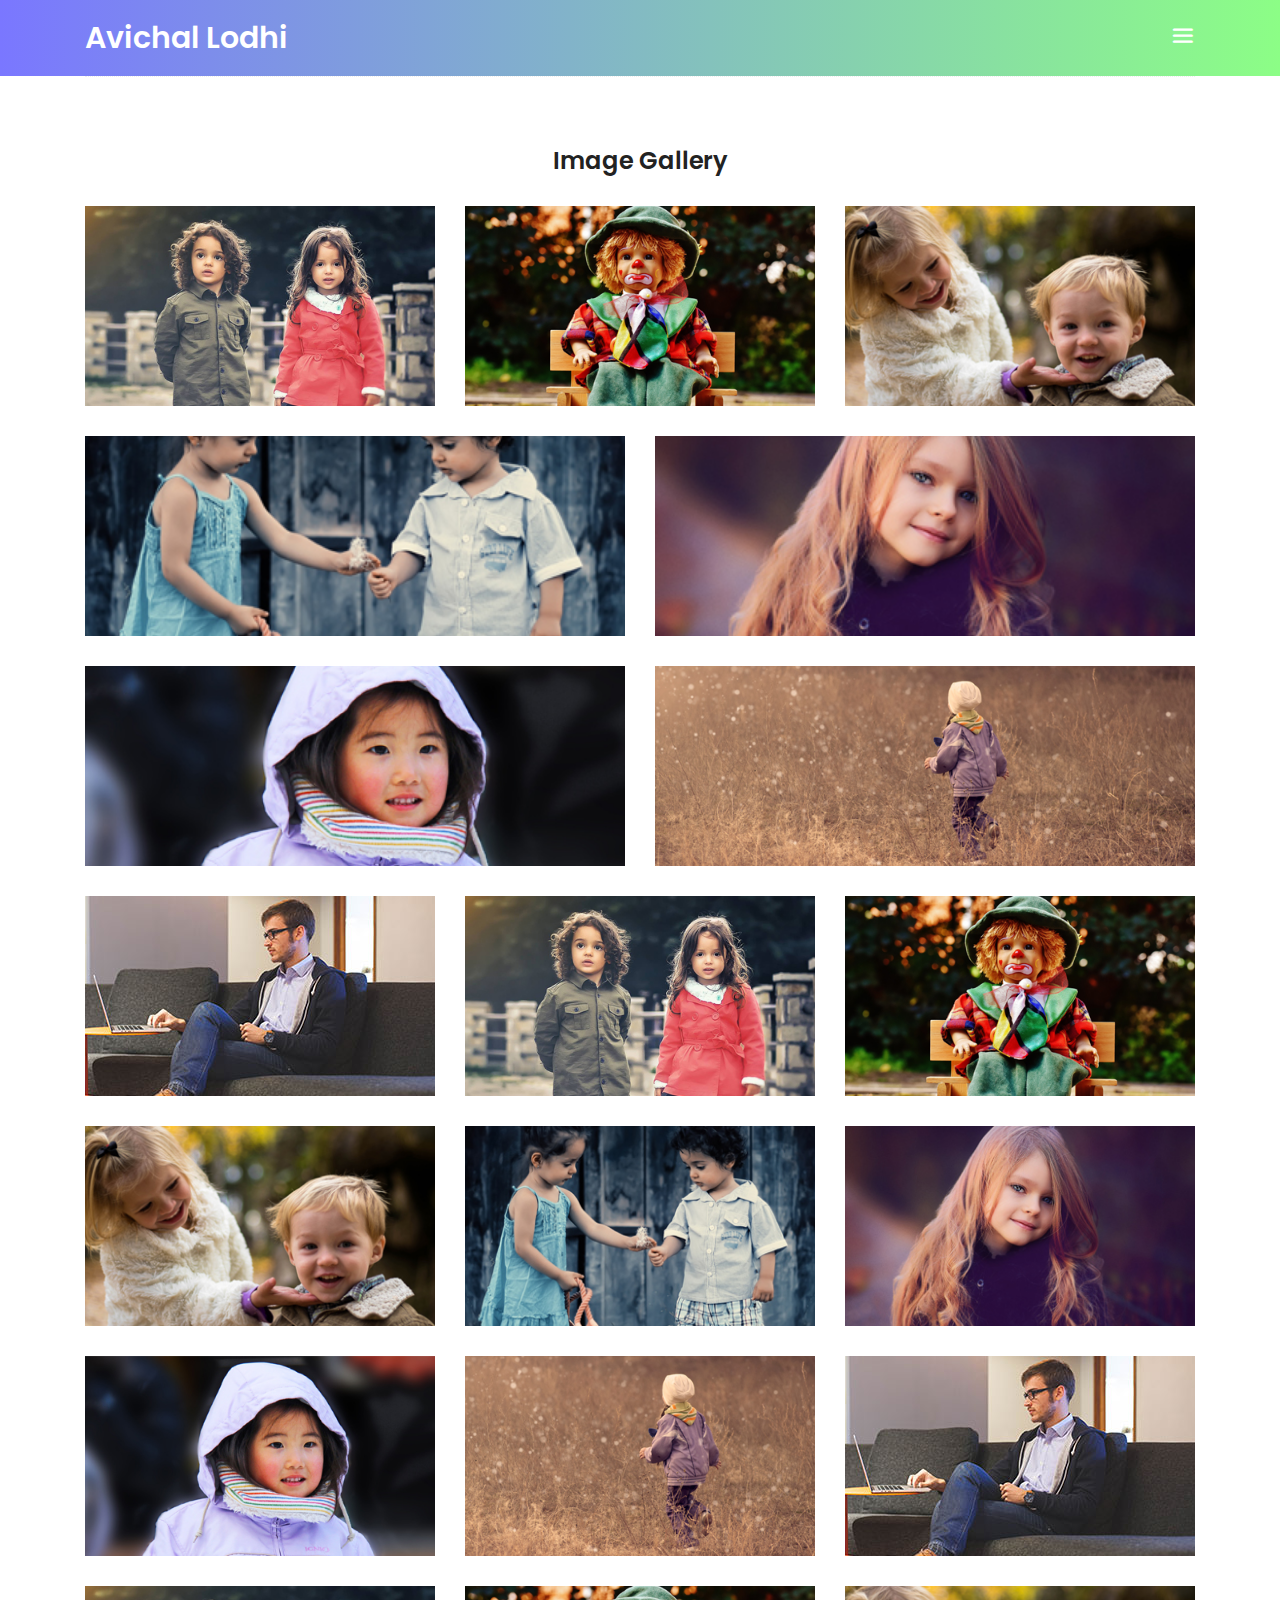
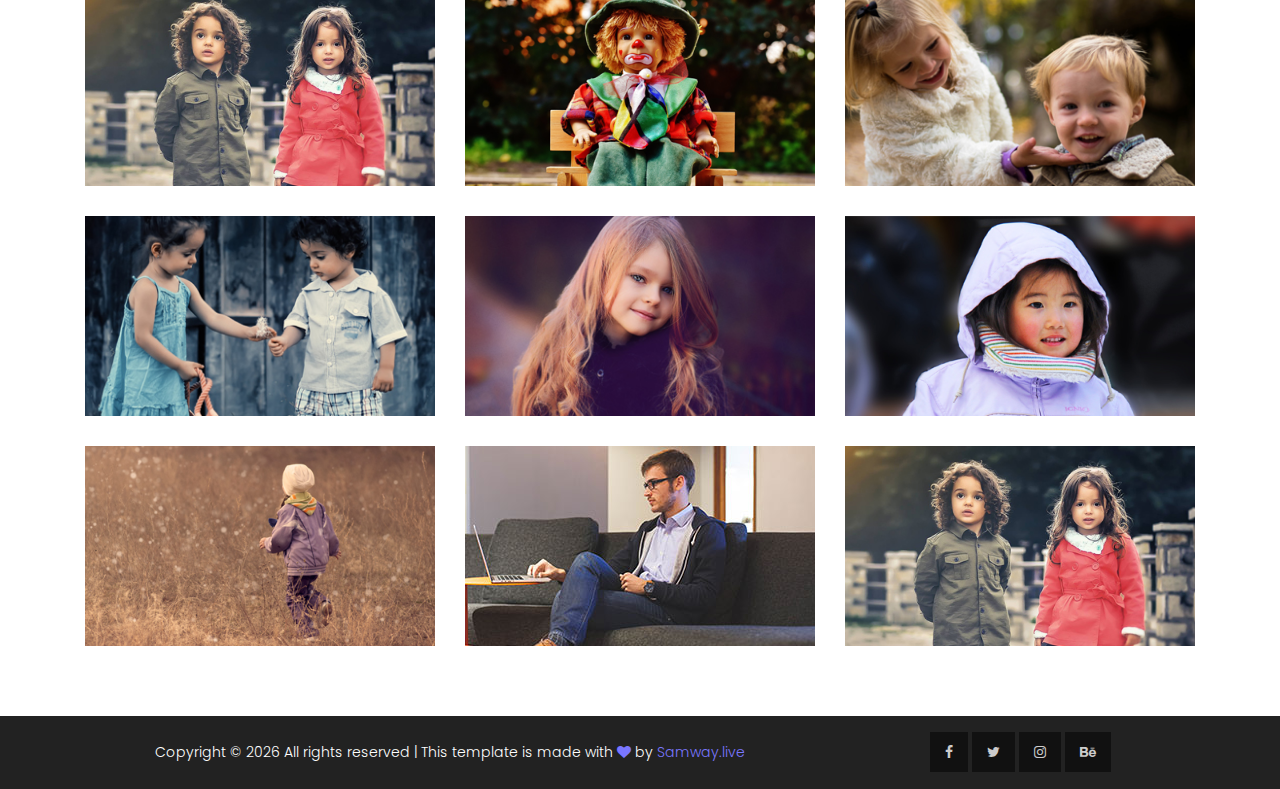
<file: gallery.html>
<!DOCTYPE html>
	<html lang="zxx" class="no-js">
	<head>
		<!-- Mobile Specific Meta -->
		<meta name="viewport" content="width=device-width, initial-scale=1, shrink-to-fit=no">
		<!-- Favicon-->
		<link rel="shortcut icon" href="img/elements/fav.png">
		<!-- Author Meta -->
		<meta name="author" content="CodePixar">
		<!-- Meta Description -->
		<meta name="description" content="">
		<!-- Meta Keyword -->
		<meta name="keywords" content="">
		<!-- meta character set -->
		<meta charset="UTF-8">
		<!-- Site Title -->
		<title>Gallery</title>

		<link href="https://fonts.googleapis.com/css?family=Poppins:100,200,400,300,500,600,700" rel="stylesheet"> 
			<!--
			CSS
			============================================= -->
			<link rel="stylesheet" href="css/linearicons.css">
			<link rel="stylesheet" href="css/owl.carousel.css">
			<link rel="stylesheet" href="css/font-awesome.min.css">
			<link rel="stylesheet" href="css/nice-select.css">			
			<link rel="stylesheet" href="css/magnific-popup.css">
			<link rel="stylesheet" href="css/bootstrap.css">
			<link rel="stylesheet" href="css/main.css">
		</head>
		<body>
			<!-- Start banner Area -->
			<section class="generic-banner relative">
			<!-- Start Header Area -->
			<header class="default-header">
				<div class="container">
					<div class="header-wrap">
						<div class="header-top d-flex justify-content-between align-items-center">
							<div class="logo">
								<!-- <a href="index.html"><img src="img/logo.png" alt=""></a> -->
								<a href="#home"><h2 class="extra-h2">Avichal Lodhi</h2></a>
							</div>
							<div class="main-menubar d-flex align-items-center">
								<nav class="hide">
									<a href="index.html#home">Home</a>
									<a href="index.html#about">About Me</a>
									<a href="index.html#gallery">Gallery</a>
									<a href="index.html#blog">Blog</a>
									<a href="index.html#contact">Contact</a>
									<a href="generic.html">Generic</a>
									<a href="elements.html">Elements</a>	
								</nav>
								<div class="menu-bar"><span class="lnr lnr-menu"></span></div>
							</div>
						</div>
					</div>
				</div>
			</header>

			
			<!-- Start Align Area -->
			<div class="whole-wrap">
				<div class="container">
					<div class="section-top-border" id="gallery">
						<h3>Image Gallery</h3>
						<div class="row gallery-item">
							<div class="col-md-4">
								<a href="img/elements/g1.jpg" class="img-pop-up"><div class="single-gallery-image" style="background: url(img/elements/g1.jpg);"></div></a>
							</div>
							<div class="col-md-4">
								<a href="img/elements/g2.jpg" class="img-pop-up"><div class="single-gallery-image" style="background: url(img/elements/g2.jpg);"></div></a>
							</div>
							<div class="col-md-4">
								<a href="img/elements/g3.jpg" class="img-pop-up"><div class="single-gallery-image" style="background: url(img/elements/g3.jpg);"></div></a>
							</div>
							<div class="col-md-6">
								<a href="img/elements/g4.jpg" class="img-pop-up"><div class="single-gallery-image" style="background: url(img/elements/g4.jpg);"></div></a>
							</div>
							<div class="col-md-6">
								<a href="img/elements/g4.jpg" class="img-pop-up"><div class="single-gallery-image" style="background: url(img/elements/g5.jpg);"></div></a>
							</div>
							<div class="col-md-6">
								<a href="img/elements/g4.jpg" class="img-pop-up"><div class="single-gallery-image" style="background: url(img/elements/g6.jpg);"></div></a>
							</div>
							<div class="col-md-6">
								<a href="img/elements/g5.jpg" class="img-pop-up"><div class="single-gallery-image"  style="background: url(img/elements/g7.jpg);"></div></a>
							</div>
							<div class="col-md-4">
								<a href="img/elements/g6.jpg" class="img-pop-up"><div class="single-gallery-image"  style="background: url(img/elements/g8.jpg);"></div></a>
							</div>
							<div class="col-md-4">
								<a href="img/elements/g7.jpg" class="img-pop-up"><div class="single-gallery-image" style="background: url(img/elements/g1.jpg);"></div></a>
							</div>
							<div class="col-md-4">
								<a href="img/elements/g8.jpg" class="img-pop-up"><div class="single-gallery-image" style="background: url(img/elements/g2.jpg);"></div></a>
							</div>
							<div class="col-md-4">
								<a href="img/elements/g8.jpg" class="img-pop-up"><div class="single-gallery-image" style="background: url(img/elements/g3.jpg);"></div></a>
							</div>
							<div class="col-md-4">
								<a href="img/elements/g8.jpg" class="img-pop-up"><div class="single-gallery-image" style="background: url(img/elements/g4.jpg);"></div></a>
							</div>
							<div class="col-md-4">
								<a href="img/elements/g8.jpg" class="img-pop-up"><div class="single-gallery-image" style="background: url(img/elements/g5.jpg);"></div></a>
							</div>
							<div class="col-md-4">
								<a href="img/elements/g8.jpg" class="img-pop-up"><div class="single-gallery-image" style="background: url(img/elements/g6.jpg);"></div></a>
							</div>
							<div class="col-md-4">
								<a href="img/elements/g8.jpg" class="img-pop-up"><div class="single-gallery-image" style="background: url(img/elements/g7.jpg);"></div></a>
							</div>
							<div class="col-md-4">
								<a href="img/elements/g8.jpg" class="img-pop-up"><div class="single-gallery-image" style="background: url(img/elements/g8.jpg);"></div></a>
							</div>
							<div class="col-md-4">
								<a href="img/elements/g8.jpg" class="img-pop-up"><div class="single-gallery-image" style="background: url(img/elements/g1.jpg);"></div></a>
							</div>
							<div class="col-md-4">
								<a href="img/elements/g8.jpg" class="img-pop-up"><div class="single-gallery-image" style="background: url(img/elements/g2.jpg);"></div></a>
							</div>
							<div class="col-md-4">
								<a href="img/elements/g8.jpg" class="img-pop-up"><div class="single-gallery-image" style="background: url(img/elements/g3.jpg);"></div></a>
							</div>
							<div class="col-md-4">
								<a href="img/elements/g8.jpg" class="img-pop-up"><div class="single-gallery-image" style="background: url(img/elements/g4.jpg);"></div></a>
							</div>
							<div class="col-md-4">
								<a href="img/elements/g8.jpg" class="img-pop-up"><div class="single-gallery-image" style="background: url(img/elements/g5.jpg);"></div></a>
							</div>
							<div class="col-md-4">
								<a href="img/elements/g8.jpg" class="img-pop-up"><div class="single-gallery-image" style="background: url(img/elements/g6.jpg);"></div></a>
							</div>
							<div class="col-md-4">
								<a href="img/elements/g8.jpg" class="img-pop-up"><div class="single-gallery-image" style="background: url(img/elements/g7.jpg);"></div></a>
							</div>
							<div class="col-md-4">
								<a href="img/elements/g8.jpg" class="img-pop-up"><div class="single-gallery-image" loading="lazy" style="background: url(img/elements/g8.jpg);"></div></a>
							</div>
							<div class="col-md-4">
								<a href="img/elements/g8.jpg" class="img-pop-up"><div class="single-gallery-image" style="background: url(img/elements/g1.jpg);"></div></a>
							</div>
						</div>
					</div>
				</div>
			</div>
			<!-- End Align Area -->


			<!-- start footer Area -->		
			<footer class="footer-area">
				<div class="container">
					<div class="row footer-bottom d-flex justify-content-between">
						<!-- Link back to Colorlib can't be removed. Template is licensed under CC BY 3.0. -->
						<p class="col-lg-8 col-sm-12 footer-text m-0 text-white">Copyright &copy; <script>document.write(new Date().getFullYear());</script> All rights reserved | This template is made with <i class="fa fa-heart" aria-hidden="true"></i> by <a href="https://samway.live" target="_blank">Samway.live</a></p>
						
						<div class="col-lg-4 col-sm-12 footer-social">
							<a href="#"><i class="fa fa-facebook"></i></a>
							<a href="#"><i class="fa fa-twitter"></i></a>
							<a href="#"><i class="fa fa-instagram"></i></a>
							<a href="#"><i class="fa fa-behance"></i></a>
						</div>
					</div>
				</div>
			</footer>
			<!-- End footer Area -->	


			<script src="js/vendor/jquery-2.2.4.min.js"></script>
			<script src="https://cdnjs.cloudflare.com/ajax/libs/popper.js/1.11.0/umd/popper.min.js" integrity="sha384-b/U6ypiBEHpOf/4+1nzFpr53nxSS+GLCkfwBdFNTxtclqqenISfwAzpKaMNFNmj4" crossorigin="anonymous"></script>
			<script src="js/vendor/bootstrap.min.js"></script>
			<script src="js/owl.carousel.min.js"></script>
			<script src="js/jquery.sticky.js"></script>
			<script src="js/jquery.nice-select.min.js"></script>			
			<script src="js/parallax.min.js"></script>
			<script src="js/jquery.magnific-popup.min.js"></script>
			<script src="js/main.js"></script>	
		</body>
	</html>
</file>
<file: css/linearicons.css>
@font-face {
	font-family: 'Linearicons-Free';
	src:url('../fonts/Linearicons-Free.eot?w118d');
	src:url('../fonts/Linearicons-Free.eot?#iefixw118d') format('embedded-opentype'),
		url('../fonts/Linearicons-Free.woff2?w118d') format('woff2'),
		url('../fonts/Linearicons-Free.woff?w118d') format('woff'),
		url('../fonts/Linearicons-Free.ttf?w118d') format('truetype'),
		url('../fonts/Linearicons-Free.svg?w118d#Linearicons-Free') format('svg');
	font-weight: normal;
	font-style: normal;
}

.lnr {
	font-family: 'Linearicons-Free';
	speak: none;
	font-style: normal;
	font-weight: normal;
	font-variant: normal;
	text-transform: none;
	line-height: 1;

	/* Better Font Rendering =========== */
	-webkit-font-smoothing: antialiased;
	-moz-osx-font-smoothing: grayscale;
}

.lnr-home:before {
	content: "\e800";
}
.lnr-apartment:before {
	content: "\e801";
}
.lnr-pencil:before {
	content: "\e802";
}
.lnr-magic-wand:before {
	content: "\e803";
}
.lnr-drop:before {
	content: "\e804";
}
.lnr-lighter:before {
	content: "\e805";
}
.lnr-poop:before {
	content: "\e806";
}
.lnr-sun:before {
	content: "\e807";
}
.lnr-moon:before {
	content: "\e808";
}
.lnr-cloud:before {
	content: "\e809";
}
.lnr-cloud-upload:before {
	content: "\e80a";
}
.lnr-cloud-download:before {
	content: "\e80b";
}
.lnr-cloud-sync:before {
	content: "\e80c";
}
.lnr-cloud-check:before {
	content: "\e80d";
}
.lnr-database:before {
	content: "\e80e";
}
.lnr-lock:before {
	content: "\e80f";
}
.lnr-cog:before {
	content: "\e810";
}
.lnr-trash:before {
	content: "\e811";
}
.lnr-dice:before {
	content: "\e812";
}
.lnr-heart:before {
	content: "\e813";
}
.lnr-star:before {
	content: "\e814";
}
.lnr-star-half:before {
	content: "\e815";
}
.lnr-star-empty:before {
	content: "\e816";
}
.lnr-flag:before {
	content: "\e817";
}
.lnr-envelope:before {
	content: "\e818";
}
.lnr-paperclip:before {
	content: "\e819";
}
.lnr-inbox:before {
	content: "\e81a";
}
.lnr-eye:before {
	content: "\e81b";
}
.lnr-printer:before {
	content: "\e81c";
}
.lnr-file-empty:before {
	content: "\e81d";
}
.lnr-file-add:before {
	content: "\e81e";
}
.lnr-enter:before {
	content: "\e81f";
}
.lnr-exit:before {
	content: "\e820";
}
.lnr-graduation-hat:before {
	content: "\e821";
}
.lnr-license:before {
	content: "\e822";
}
.lnr-music-note:before {
	content: "\e823";
}
.lnr-film-play:before {
	content: "\e824";
}
.lnr-camera-video:before {
	content: "\e825";
}
.lnr-camera:before {
	content: "\e826";
}
.lnr-picture:before {
	content: "\e827";
}
.lnr-book:before {
	content: "\e828";
}
.lnr-bookmark:before {
	content: "\e829";
}
.lnr-user:before {
	content: "\e82a";
}
.lnr-users:before {
	content: "\e82b";
}
.lnr-shirt:before {
	content: "\e82c";
}
.lnr-store:before {
	content: "\e82d";
}
.lnr-cart:before {
	content: "\e82e";
}
.lnr-tag:before {
	content: "\e82f";
}
.lnr-phone-handset:before {
	content: "\e830";
}
.lnr-phone:before {
	content: "\e831";
}
.lnr-pushpin:before {
	content: "\e832";
}
.lnr-map-marker:before {
	content: "\e833";
}
.lnr-map:before {
	content: "\e834";
}
.lnr-location:before {
	content: "\e835";
}
.lnr-calendar-full:before {
	content: "\e836";
}
.lnr-keyboard:before {
	content: "\e837";
}
.lnr-spell-check:before {
	content: "\e838";
}
.lnr-screen:before {
	content: "\e839";
}
.lnr-smartphone:before {
	content: "\e83a";
}
.lnr-tablet:before {
	content: "\e83b";
}
.lnr-laptop:before {
	content: "\e83c";
}
.lnr-laptop-phone:before {
	content: "\e83d";
}
.lnr-power-switch:before {
	content: "\e83e";
}
.lnr-bubble:before {
	content: "\e83f";
}
.lnr-heart-pulse:before {
	content: "\e840";
}
.lnr-construction:before {
	content: "\e841";
}
.lnr-pie-chart:before {
	content: "\e842";
}
.lnr-chart-bars:before {
	content: "\e843";
}
.lnr-gift:before {
	content: "\e844";
}
.lnr-diamond:before {
	content: "\e845";
}
.lnr-linearicons:before {
	content: "\e846";
}
.lnr-dinner:before {
	content: "\e847";
}
.lnr-coffee-cup:before {
	content: "\e848";
}
.lnr-leaf:before {
	content: "\e849";
}
.lnr-paw:before {
	content: "\e84a";
}
.lnr-rocket:before {
	content: "\e84b";
}
.lnr-briefcase:before {
	content: "\e84c";
}
.lnr-bus:before {
	content: "\e84d";
}
.lnr-car:before {
	content: "\e84e";
}
.lnr-train:before {
	content: "\e84f";
}
.lnr-bicycle:before {
	content: "\e850";
}
.lnr-wheelchair:before {
	content: "\e851";
}
.lnr-select:before {
	content: "\e852";
}
.lnr-earth:before {
	content: "\e853";
}
.lnr-smile:before {
	content: "\e854";
}
.lnr-sad:before {
	content: "\e855";
}
.lnr-neutral:before {
	content: "\e856";
}
.lnr-mustache:before {
	content: "\e857";
}
.lnr-alarm:before {
	content: "\e858";
}
.lnr-bullhorn:before {
	content: "\e859";
}
.lnr-volume-high:before {
	content: "\e85a";
}
.lnr-volume-medium:before {
	content: "\e85b";
}
.lnr-volume-low:before {
	content: "\e85c";
}
.lnr-volume:before {
	content: "\e85d";
}
.lnr-mic:before {
	content: "\e85e";
}
.lnr-hourglass:before {
	content: "\e85f";
}
.lnr-undo:before {
	content: "\e860";
}
.lnr-redo:before {
	content: "\e861";
}
.lnr-sync:before {
	content: "\e862";
}
.lnr-history:before {
	content: "\e863";
}
.lnr-clock:before {
	content: "\e864";
}
.lnr-download:before {
	content: "\e865";
}
.lnr-upload:before {
	content: "\e866";
}
.lnr-enter-down:before {
	content: "\e867";
}
.lnr-exit-up:before {
	content: "\e868";
}
.lnr-bug:before {
	content: "\e869";
}
.lnr-code:before {
	content: "\e86a";
}
.lnr-link:before {
	content: "\e86b";
}
.lnr-unlink:before {
	content: "\e86c";
}
.lnr-thumbs-up:before {
	content: "\e86d";
}
.lnr-thumbs-down:before {
	content: "\e86e";
}
.lnr-magnifier:before {
	content: "\e86f";
}
.lnr-cross:before {
	content: "\e870";
}
.lnr-menu:before {
	content: "\e871";
}
.lnr-list:before {
	content: "\e872";
}
.lnr-chevron-up:before {
	content: "\e873";
}
.lnr-chevron-down:before {
	content: "\e874";
}
.lnr-chevron-left:before {
	content: "\e875";
}
.lnr-chevron-right:before {
	content: "\e876";
}
.lnr-arrow-up:before {
	content: "\e877";
}
.lnr-arrow-down:before {
	content: "\e878";
}
.lnr-arrow-left:before {
	content: "\e879";
}
.lnr-arrow-right:before {
	content: "\e87a";
}
.lnr-move:before {
	content: "\e87b";
}
.lnr-warning:before {
	content: "\e87c";
}
.lnr-question-circle:before {
	content: "\e87d";
}
.lnr-menu-circle:before {
	content: "\e87e";
}
.lnr-checkmark-circle:before {
	content: "\e87f";
}
.lnr-cross-circle:before {
	content: "\e880";
}
.lnr-plus-circle:before {
	content: "\e881";
}
.lnr-circle-minus:before {
	content: "\e882";
}
.lnr-arrow-up-circle:before {
	content: "\e883";
}
.lnr-arrow-down-circle:before {
	content: "\e884";
}
.lnr-arrow-left-circle:before {
	content: "\e885";
}
.lnr-arrow-right-circle:before {
	content: "\e886";
}
.lnr-chevron-up-circle:before {
	content: "\e887";
}
.lnr-chevron-down-circle:before {
	content: "\e888";
}
.lnr-chevron-left-circle:before {
	content: "\e889";
}
.lnr-chevron-right-circle:before {
	content: "\e88a";
}
.lnr-crop:before {
	content: "\e88b";
}
.lnr-frame-expand:before {
	content: "\e88c";
}
.lnr-frame-contract:before {
	content: "\e88d";
}
.lnr-layers:before {
	content: "\e88e";
}
.lnr-funnel:before {
	content: "\e88f";
}
.lnr-text-format:before {
	content: "\e890";
}
.lnr-text-format-remove:before {
	content: "\e891";
}
.lnr-text-size:before {
	content: "\e892";
}
.lnr-bold:before {
	content: "\e893";
}
.lnr-italic:before {
	content: "\e894";
}
.lnr-underline:before {
	content: "\e895";
}
.lnr-strikethrough:before {
	content: "\e896";
}
.lnr-highlight:before {
	content: "\e897";
}
.lnr-text-align-left:before {
	content: "\e898";
}
.lnr-text-align-center:before {
	content: "\e899";
}
.lnr-text-align-right:before {
	content: "\e89a";
}
.lnr-text-align-justify:before {
	content: "\e89b";
}
.lnr-line-spacing:before {
	content: "\e89c";
}
.lnr-indent-increase:before {
	content: "\e89d";
}
.lnr-indent-decrease:before {
	content: "\e89e";
}
.lnr-pilcrow:before {
	content: "\e89f";
}
.lnr-direction-ltr:before {
	content: "\e8a0";
}
.lnr-direction-rtl:before {
	content: "\e8a1";
}
.lnr-page-break:before {
	content: "\e8a2";
}
.lnr-sort-alpha-asc:before {
	content: "\e8a3";
}
.lnr-sort-amount-asc:before {
	content: "\e8a4";
}
.lnr-hand:before {
	content: "\e8a5";
}
.lnr-pointer-up:before {
	content: "\e8a6";
}
.lnr-pointer-right:before {
	content: "\e8a7";
}
.lnr-pointer-down:before {
	content: "\e8a8";
}
.lnr-pointer-left:before {
	content: "\e8a9";
}
</file>
<file: css/nice-select.css>
.nice-select {
  -webkit-tap-highlight-color: transparent;
  background-color: #fff;
  border-radius: 5px;
  border: solid 1px #e8e8e8;
  box-sizing: border-box;
  clear: both;
  cursor: pointer;
  display: block;
  float: left;
  font-family: inherit;
  font-size: 14px;
  font-weight: normal;
  height: 42px;
  line-height: 40px;
  outline: none;
  padding-left: 18px;
  padding-right: 30px;
  position: relative;
  text-align: left !important;
  -webkit-transition: all 0.2s ease-in-out;
  transition: all 0.2s ease-in-out;
  -webkit-user-select: none;
     -moz-user-select: none;
      -ms-user-select: none;
          user-select: none;
  white-space: nowrap;
  width: auto; }
  .nice-select:hover {
    border-color: #dbdbdb; }
  .nice-select:active, .nice-select.open, .nice-select:focus {
    border-color: #999; }
  .nice-select:after {
    border-bottom: 2px solid #999;
    border-right: 2px solid #999;
    content: '';
    display: block;
    height: 5px;
    margin-top: -4px;
    pointer-events: none;
    position: absolute;
    right: 12px;
    top: 50%;
    -webkit-transform-origin: 66% 66%;
        -ms-transform-origin: 66% 66%;
            transform-origin: 66% 66%;
    -webkit-transform: rotate(45deg);
        -ms-transform: rotate(45deg);
            transform: rotate(45deg);
    -webkit-transition: all 0.15s ease-in-out;
    transition: all 0.15s ease-in-out;
    width: 5px; }
  .nice-select.open:after {
    -webkit-transform: rotate(-135deg);
        -ms-transform: rotate(-135deg);
            transform: rotate(-135deg); }
  .nice-select.open .list {
    opacity: 1;
    pointer-events: auto;
    -webkit-transform: scale(1) translateY(0);
        -ms-transform: scale(1) translateY(0);
            transform: scale(1) translateY(0); }
  .nice-select.disabled {
    border-color: #ededed;
    color: #999;
    pointer-events: none; }
    .nice-select.disabled:after {
      border-color: #cccccc; }
  .nice-select.wide {
    width: 100%; }
    .nice-select.wide .list {
      left: 0 !important;
      right: 0 !important; }
  .nice-select.right {
    float: right; }
    .nice-select.right .list {
      left: auto;
      right: 0; }
  .nice-select.small {
    font-size: 12px;
    height: 36px;
    line-height: 34px; }
    .nice-select.small:after {
      height: 4px;
      width: 4px; }
    .nice-select.small .option {
      line-height: 34px;
      min-height: 34px; }
  .nice-select .list {
    background-color: #fff;
    border-radius: 5px;
    box-shadow: 0 0 0 1px rgba(68, 68, 68, 0.11);
    box-sizing: border-box;
    margin-top: 4px;
    opacity: 0;
    overflow: hidden;
    padding: 0;
    pointer-events: none;
    position: absolute;
    top: 100%;
    left: 0;
    -webkit-transform-origin: 50% 0;
        -ms-transform-origin: 50% 0;
            transform-origin: 50% 0;
    -webkit-transform: scale(0.75) translateY(-21px);
        -ms-transform: scale(0.75) translateY(-21px);
            transform: scale(0.75) translateY(-21px);
    -webkit-transition: all 0.2s cubic-bezier(0.5, 0, 0, 1.25), opacity 0.15s ease-out;
    transition: all 0.2s cubic-bezier(0.5, 0, 0, 1.25), opacity 0.15s ease-out;
    z-index: 9; }
    .nice-select .list:hover .option:not(:hover) {
      background-color: transparent !important; }
  .nice-select .option {
    cursor: pointer;
    font-weight: 400;
    line-height: 40px;
    list-style: none;
    min-height: 40px;
    outline: none;
    padding-left: 18px;
    padding-right: 29px;
    text-align: left;
    -webkit-transition: all 0.2s;
    transition: all 0.2s; }
    .nice-select .option:hover, .nice-select .option.focus, .nice-select .option.selected.focus {
      background-color: #f6f6f6; }
    .nice-select .option.selected {
      font-weight: bold; }
    .nice-select .option.disabled {
      background-color: transparent;
      color: #999;
      cursor: default; }

.no-csspointerevents .nice-select .list {
  display: none; }

.no-csspointerevents .nice-select.open .list {
  display: block; }
</file>
<file: css/main.css>
/*--------------------------- Color variations ----------------------*/
/* Medium Layout: 1280px */
/* Tablet Layout: 768px */
/* Mobile Layout: 320px */
/* Wide Mobile Layout: 480px */
/* =================================== */
/*  Basic Style 
/* =================================== */
::-moz-selection {
  /* Code for Firefox */
  background-color: #7a77ff;
  color: #fff;
}

::selection {
  background-color: #7a77ff;
  color: #fff;
}

::-webkit-input-placeholder {
  /* WebKit, Blink, Edge */
  color: #777777;
  font-weight: 300;
}

:-moz-placeholder {
  /* Mozilla Firefox 4 to 18 */
  color: #777777;
  opacity: 1;
  font-weight: 300;
}

::-moz-placeholder {
  /* Mozilla Firefox 19+ */
  color: #777777;
  opacity: 1;
  font-weight: 300;
}

:-ms-input-placeholder {
  /* Internet Explorer 10-11 */
  color: #777777;
  font-weight: 300;
}

::-ms-input-placeholder {
  /* Microsoft Edge */
  color: #777777;
  font-weight: 300;
}

body {
  color: #777777;
  font-family: "Poppins", sans-serif;
  font-size: 14px;
  font-weight: 300;
  line-height: 1.625em;
  position: relative;
}

ol, ul {
  margin: 0;
  padding: 0;
  list-style: none;
}

select {
  display: block;
}

figure {
  margin: 0;
}

a {
  -webkit-transition: all 0.3s ease 0s;
  -moz-transition: all 0.3s ease 0s;
  -o-transition: all 0.3s ease 0s;
  transition: all 0.3s ease 0s;
}

iframe {
  border: 0;
}

a, a:focus, a:hover {
  text-decoration: none;
  outline: 0;
}

.btn.active.focus,
.btn.active:focus,
.btn.focus,
.btn.focus:active,
.btn:active:focus,
.btn:focus {
  text-decoration: none;
  outline: 0;
}

.card-panel {
  margin: 0;
  padding: 60px;
}

/**
 *  Typography
 *
 **/
.btn i, .btn-large i, .btn-floating i, .btn-large i, .btn-flat i {
  font-size: 1em;
  line-height: inherit;
}

.gray-bg {
  background: #f9f9ff;
}

h1, h2, h3,
h4, h5, h6 {
  font-family: "Poppins", sans-serif;
  color: #222222;
  line-height: 1.2em !important;
  margin-bottom: 0;
  margin-top: 0;
  font-weight: 600;
}

.h1, .h2, .h3,
.h4, .h5, .h6 {
  margin-bottom: 0;
  margin-top: 0;
  font-family: "Poppins", sans-serif;
  font-weight: 600;
  color: #222222;
}

h1, .h1 {
  font-size: 36px;
}

h2, .h2 {
  font-size: 30px;
}

h3, .h3 {
  font-size: 24px;
}

h4, .h4 {
  font-size: 20px;
}

h5, .h5 {
  font-size: 16px;
}

h6, .h6 {
  font-size: 14px;
  color: #222222;
}

td, th {
  border-radius: 0px;
}

/**
 * For modern browsers
 * 1. The space content is one way to avoid an Opera bug when the
 *    contenteditable attribute is included anywhere else in the document.
 *    Otherwise it causes space to appear at the top and bottom of elements
 *    that are clearfixed.
 * 2. The use of `table` rather than `block` is only necessary if using
 *    `:before` to contain the top-margins of child elements.
 */
.clear::before, .clear::after {
  content: " ";
  display: table;
}

.clear::after {
  clear: both;
}

.fz-11 {
  font-size: 11px;
}

.fz-12 {
  font-size: 12px;
}

.fz-13 {
  font-size: 13px;
}

.fz-14 {
  font-size: 14px;
}

.fz-15 {
  font-size: 15px;
}

.fz-16 {
  font-size: 16px;
}

.fz-18 {
  font-size: 18px;
}

.fz-30 {
  font-size: 30px;
}

.fz-48 {
  font-size: 48px !important;
}

.fw100 {
  font-weight: 100;
}

.fw300 {
  font-weight: 300;
}

.fw400 {
  font-weight: 400 !important;
}

.fw500 {
  font-weight: 500;
}

.f700 {
  font-weight: 700;
}

.fsi {
  font-style: italic;
}

.mt-10 {
  margin-top: 10px;
}

.mt-15 {
  margin-top: 15px;
}

.mt-20 {
  margin-top: 20px;
}

.mt-25 {
  margin-top: 25px;
}

.mt-30 {
  margin-top: 30px;
}

.mt-35 {
  margin-top: 35px;
}

.mt-40 {
  margin-top: 40px;
}

.mt-50 {
  margin-top: 50px;
}

.mt-60 {
  margin-top: 60px;
}

.mt-70 {
  margin-top: 70px;
}

.mt-80 {
  margin-top: 80px;
}

.mt-100 {
  margin-top: 100px;
}

.mt-120 {
  margin-top: 120px;
}

.mt-150 {
  margin-top: 150px;
}

.ml-0 {
  margin-left: 0 !important;
}

.ml-5 {
  margin-left: 5px !important;
}

.ml-10 {
  margin-left: 10px;
}

.ml-15 {
  margin-left: 15px;
}

.ml-20 {
  margin-left: 20px;
}

.ml-30 {
  margin-left: 30px;
}

.ml-50 {
  margin-left: 50px;
}

.mr-0 {
  margin-right: 0 !important;
}

.mr-5 {
  margin-right: 5px !important;
}

.mr-15 {
  margin-right: 15px;
}

.mr-10 {
  margin-right: 10px;
}

.mr-20 {
  margin-right: 20px;
}

.mr-30 {
  margin-right: 30px;
}

.mr-50 {
  margin-right: 50px;
}

.mb-0 {
  margin-bottom: 0px;
}

.mb-0-i {
  margin-bottom: 0px !important;
}

.mb-5 {
  margin-bottom: 5px;
}

.mb-10 {
  margin-bottom: 10px;
}

.mb-15 {
  margin-bottom: 15px;
}

.mb-20 {
  margin-bottom: 20px;
}

.mb-25 {
  margin-bottom: 25px;
}

.mb-30 {
  margin-bottom: 30px;
}

.mb-40 {
  margin-bottom: 40px;
}

.mb-50 {
  margin-bottom: 50px;
}

.mb-60 {
  margin-bottom: 60px;
}

.mb-70 {
  margin-bottom: 70px;
}

.mb-80 {
  margin-bottom: 80px;
}

.mb-90 {
  margin-bottom: 90px;
}

.mb-100 {
  margin-bottom: 100px;
}

.pt-0 {
  padding-top: 0px;
}

.pt-10 {
  padding-top: 10px;
}

.pt-15 {
  padding-top: 15px;
}

.pt-20 {
  padding-top: 20px;
}

.pt-25 {
  padding-top: 25px;
}

.pt-30 {
  padding-top: 30px;
}

.pt-40 {
  padding-top: 40px;
}

.pt-50 {
  padding-top: 50px;
}

.pt-60 {
  padding-top: 60px;
}

.pt-70 {
  padding-top: 70px;
}

.pt-80 {
  padding-top: 80px;
}

.pt-90 {
  padding-top: 90px;
}

.pt-100 {
  padding-top: 100px;
}

.pt-120 {
  padding-top: 120px;
}

.pt-150 {
  padding-top: 150px;
}

.pb-0 {
  padding-bottom: 0px;
}

.pb-10 {
  padding-bottom: 10px;
}

.pb-15 {
  padding-bottom: 15px;
}

.pb-20 {
  padding-bottom: 20px;
}

.pb-25 {
  padding-bottom: 25px;
}

.pb-30 {
  padding-bottom: 30px;
}

.pb-40 {
  padding-bottom: 40px;
}

.pb-50 {
  padding-bottom: 50px;
}

.pb-60 {
  padding-bottom: 60px;
}

.pb-70 {
  padding-bottom: 70px;
}

.pb-80 {
  padding-bottom: 80px;
}

.pb-90 {
  padding-bottom: 90px;
}

.pb-100 {
  padding-bottom: 100px;
}

.pb-120 {
  padding-bottom: 120px;
}

.pb-150 {
  padding-bottom: 150px;
}

.pr-30 {
  padding-right: 30px;
}

.pl-30 {
  padding-left: 30px;
}

.pl-90 {
  padding-left: 90px;
}

.p-40 {
  padding: 40px;
}

.float-left {
  float: left;
}

.float-right {
  float: right;
}

.text-italic {
  font-style: italic;
}

.text-white {
  color: #fff;
}

.transition {
  -webkit-transition: all 0.3s ease 0s;
  -moz-transition: all 0.3s ease 0s;
  -o-transition: all 0.3s ease 0s;
  transition: all 0.3s ease 0s;
}

.section-full {
  padding: 100px 0;
}

.section-half {
  padding: 75px 0;
}

.text-center {
  text-align: center;
}

.text-left {
  text-align: left;
}

.text-rigth {
  text-align: right;
}

.flex {
  display: -webkit-box;
  display: -webkit-flex;
  display: -moz-flex;
  display: -ms-flexbox;
  display: flex;
}

.inline-flex {
  display: -webkit-inline-box;
  display: -webkit-inline-flex;
  display: -moz-inline-flex;
  display: -ms-inline-flexbox;
  display: inline-flex;
}

.flex-grow {
  -webkit-box-flex: 1;
  -webkit-flex-grow: 1;
  -moz-flex-grow: 1;
  -ms-flex-positive: 1;
  flex-grow: 1;
}

.flex-wrap {
  -webkit-flex-wrap: wrap;
  -moz-flex-wrap: wrap;
  -ms-flex-wrap: wrap;
  flex-wrap: wrap;
}

.flex-left {
  -webkit-box-pack: start;
  -ms-flex-pack: start;
  -webkit-justify-content: flex-start;
  -moz-justify-content: flex-start;
  justify-content: flex-start;
}

.flex-middle {
  -webkit-box-align: center;
  -ms-flex-align: center;
  -webkit-align-items: center;
  -moz-align-items: center;
  align-items: center;
}

.flex-right {
  -webkit-box-pack: end;
  -ms-flex-pack: end;
  -webkit-justify-content: flex-end;
  -moz-justify-content: flex-end;
  justify-content: flex-end;
}

.flex-top {
  -webkit-align-self: flex-start;
  -moz-align-self: flex-start;
  -ms-flex-item-align: start;
  align-self: flex-start;
}

.flex-center {
  -webkit-box-pack: center;
  -ms-flex-pack: center;
  -webkit-justify-content: center;
  -moz-justify-content: center;
  justify-content: center;
}

.flex-bottom {
  -webkit-align-self: flex-end;
  -moz-align-self: flex-end;
  -ms-flex-item-align: end;
  align-self: flex-end;
}

.space-between {
  -webkit-box-pack: justify;
  -ms-flex-pack: justify;
  -webkit-justify-content: space-between;
  -moz-justify-content: space-between;
  justify-content: space-between;
}

.space-around {
  -ms-flex-pack: distribute;
  -webkit-justify-content: space-around;
  -moz-justify-content: space-around;
  justify-content: space-around;
}

.flex-column {
  -webkit-box-direction: normal;
  -webkit-box-orient: vertical;
  -webkit-flex-direction: column;
  -moz-flex-direction: column;
  -ms-flex-direction: column;
  flex-direction: column;
}

.flex-cell {
  display: -webkit-box;
  display: -webkit-flex;
  display: -moz-flex;
  display: -ms-flexbox;
  display: flex;
  -webkit-box-flex: 1;
  -webkit-flex-grow: 1;
  -moz-flex-grow: 1;
  -ms-flex-positive: 1;
  flex-grow: 1;
}

.display-table {
  display: table;
}

.light {
  color: #fff;
}

.dark {
  color: #000;
}

.relative {
  position: relative;
}

.overflow-hidden {
  overflow: hidden;
}

.overlay {
  position: absolute;
  left: 0;
  right: 0;
  top: 0;
  bottom: 0;
}

.container.fullwidth {
  width: 100%;
}

.container.no-padding {
  padding-left: 0;
  padding-right: 0;
}

.no-padding {
  padding: 0;
}

.section-bg {
  background: #f9fafc;
}

@media (max-width: 767px) {
  .no-flex-xs {
    display: block !important;
  }
}

.row.no-margin {
  margin-left: 0;
  margin-right: 0;
}

.sample-text-area {
  background: #fff;
  padding: 100px 0 70px 0;
}

.text-heading {
  margin-bottom: 30px;
  font-size: 24px;
}

b, i, sup, sub, u, del {
  color: #7a77ff;
}

h1 {
  font-size: 36px;
}

h2 {
  font-size: 30px;
}

h3 {
  font-size: 24px;
}

h4 {
  font-size: 18px;
}

h5 {
  font-size: 16px;
}

h6 {
  font-size: 14px;
}

h1, h2, h3, h4, h5, h6 {
  line-height: 1.5em;
}

.typography h1, .typography h2, .typography h3, .typography h4, .typography h5, .typography h6 {
  color: #777777;
}

.button-area {
  background: #fff;
}

.button-area .border-top-generic {
  padding: 70px 15px;
  border-top: 1px dotted #eee;
}

.button-group-area .genric-btn {
  margin-right: 10px;
  margin-top: 10px;
}

.button-group-area .genric-btn:last-child {
  margin-right: 0;
}

.genric-btn {
  display: inline-block;
  outline: none;
  line-height: 40px;
  padding: 0 30px;
  font-size: .8em;
  text-align: center;
  text-decoration: none;
  font-weight: 500;
  cursor: pointer;
  -webkit-transition: all 0.3s ease 0s;
  -moz-transition: all 0.3s ease 0s;
  -o-transition: all 0.3s ease 0s;
  transition: all 0.3s ease 0s;
}

.genric-btn:focus {
  outline: none;
}

.genric-btn.e-large {
  padding: 0 40px;
  line-height: 50px;
}

.genric-btn.large {
  line-height: 45px;
}

.genric-btn.medium {
  line-height: 30px;
}

.genric-btn.small {
  line-height: 25px;
}

.genric-btn.radius {
  border-radius: 3px;
}

.genric-btn.circle {
  border-radius: 20px;
}

.genric-btn.arrow {
  display: -webkit-inline-box;
  display: -ms-inline-flexbox;
  display: inline-flex;
  -webkit-box-align: center;
  -ms-flex-align: center;
  align-items: center;
}

.genric-btn.arrow span {
  margin-left: 10px;
}

.genric-btn.default {
  color: #222222;
  background: #f9f9ff;
  border: 1px solid transparent;
}

.genric-btn.default:hover {
  border: 1px solid #f9f9ff;
  background: #fff;
}

.genric-btn.default-border {
  border: 1px solid #f9f9ff;
  background: #fff;
}

.genric-btn.default-border:hover {
  color: #222222;
  background: #f9f9ff;
  border: 1px solid transparent;
}

.genric-btn.primary {
  color: #fff;
  background: #7a77ff;
  border: 1px solid transparent;
}

.genric-btn.primary:hover {
  color: #7a77ff;
  border: 1px solid #7a77ff;
  background: #fff;
}

.genric-btn.primary-border {
  color: #7a77ff;
  border: 1px solid #7a77ff;
  background: #fff;
}

.genric-btn.primary-border:hover {
  color: #fff;
  background: #7a77ff;
  border: 1px solid transparent;
}

.genric-btn.success {
  color: #fff;
  background: #4cd3e3;
  border: 1px solid transparent;
}

.genric-btn.success:hover {
  color: #4cd3e3;
  border: 1px solid #4cd3e3;
  background: #fff;
}

.genric-btn.success-border {
  color: #4cd3e3;
  border: 1px solid #4cd3e3;
  background: #fff;
}

.genric-btn.success-border:hover {
  color: #fff;
  background: #4cd3e3;
  border: 1px solid transparent;
}

.genric-btn.info {
  color: #fff;
  background: #38a4ff;
  border: 1px solid transparent;
}

.genric-btn.info:hover {
  color: #38a4ff;
  border: 1px solid #38a4ff;
  background: #fff;
}

.genric-btn.info-border {
  color: #38a4ff;
  border: 1px solid #38a4ff;
  background: #fff;
}

.genric-btn.info-border:hover {
  color: #fff;
  background: #38a4ff;
  border: 1px solid transparent;
}

.genric-btn.warning {
  color: #fff;
  background: #f4e700;
  border: 1px solid transparent;
}

.genric-btn.warning:hover {
  color: #f4e700;
  border: 1px solid #f4e700;
  background: #fff;
}

.genric-btn.warning-border {
  color: #f4e700;
  border: 1px solid #f4e700;
  background: #fff;
}

.genric-btn.warning-border:hover {
  color: #fff;
  background: #f4e700;
  border: 1px solid transparent;
}

.genric-btn.danger {
  color: #fff;
  background: #f44a40;
  border: 1px solid transparent;
}

.genric-btn.danger:hover {
  color: #f44a40;
  border: 1px solid #f44a40;
  background: #fff;
}

.genric-btn.danger-border {
  color: #f44a40;
  border: 1px solid #f44a40;
  background: #fff;
}

.genric-btn.danger-border:hover {
  color: #fff;
  background: #f44a40;
  border: 1px solid transparent;
}

.genric-btn.link {
  color: #222222;
  background: #f9f9ff;
  text-decoration: underline;
  border: 1px solid transparent;
}

.genric-btn.link:hover {
  color: #222222;
  border: 1px solid #f9f9ff;
  background: #fff;
}

.genric-btn.link-border {
  color: #222222;
  border: 1px solid #f9f9ff;
  background: #fff;
  text-decoration: underline;
}

.genric-btn.link-border:hover {
  color: #222222;
  background: #f9f9ff;
  border: 1px solid transparent;
}

.genric-btn.disable {
  color: #222222, 0.3;
  background: #f9f9ff;
  border: 1px solid transparent;
  cursor: not-allowed;
}

.generic-blockquote {
  padding: 30px 50px 30px 30px;
  background: #f9f9ff;
  border-left: 2px solid #7a77ff;
}

.progress-table-wrap {
  overflow-x: scroll;
}

.progress-table {
  background: #f9f9ff;
  padding: 15px 0px 30px 0px;
  min-width: 800px;
}

.progress-table .serial {
  width: 11.83%;
  padding-left: 30px;
}

.progress-table .country {
  width: 28.07%;
}

.progress-table .visit {
  width: 19.74%;
}

.progress-table .percentage {
  width: 40.36%;
  padding-right: 50px;
}

.progress-table .table-head {
  display: flex;
}

.progress-table .table-head .serial, .progress-table .table-head .country, .progress-table .table-head .visit, .progress-table .table-head .percentage {
  color: #222222;
  line-height: 40px;
  text-transform: uppercase;
  font-weight: 500;
}

.progress-table .table-row {
  padding: 15px 0;
  border-top: 1px solid #edf3fd;
  display: flex;
}

.progress-table .table-row .serial, .progress-table .table-row .country, .progress-table .table-row .visit, .progress-table .table-row .percentage {
  display: flex;
  align-items: center;
}

.progress-table .table-row .country img {
  margin-right: 15px;
}

.progress-table .table-row .percentage .progress {
  width: 80%;
  border-radius: 0px;
  background: transparent;
}

.progress-table .table-row .percentage .progress .progress-bar {
  height: 5px;
  line-height: 5px;
}

.progress-table .table-row .percentage .progress .progress-bar.color-1 {
  background-color: #6382e6;
}

.progress-table .table-row .percentage .progress .progress-bar.color-2 {
  background-color: #e66686;
}

.progress-table .table-row .percentage .progress .progress-bar.color-3 {
  background-color: #f09359;
}

.progress-table .table-row .percentage .progress .progress-bar.color-4 {
  background-color: #73fbaf;
}

.progress-table .table-row .percentage .progress .progress-bar.color-5 {
  background-color: #73fbaf;
}

.progress-table .table-row .percentage .progress .progress-bar.color-6 {
  background-color: #6382e6;
}

.progress-table .table-row .percentage .progress .progress-bar.color-7 {
  background-color: #a367e7;
}

.progress-table .table-row .percentage .progress .progress-bar.color-8 {
  background-color: #e66686;
}

.single-gallery-image {
  margin-top: 30px;
  background-repeat: no-repeat !important;
  background-position: center center !important;
  background-size: cover !important;
  height: 200px;
}

.list-style {
  width: 14px;
  height: 14px;
}

.unordered-list li {
  position: relative;
  padding-left: 30px;
  line-height: 1.82em !important;
}

.unordered-list li:before {
  content: "";
  position: absolute;
  width: 14px;
  height: 14px;
  border: 3px solid #7a77ff;
  background: #fff;
  top: 4px;
  left: 0;
  border-radius: 50%;
}

.ordered-list {
  margin-left: 30px;
}

.ordered-list li {
  list-style-type: decimal-leading-zero;
  color: #7a77ff;
  font-weight: 500;
  line-height: 1.82em !important;
}

.ordered-list li span {
  font-weight: 300;
  color: #777777;
}

.ordered-list-alpha li {
  margin-left: 30px;
  list-style-type: lower-alpha;
  color: #7a77ff;
  font-weight: 500;
  line-height: 1.82em !important;
}

.ordered-list-alpha li span {
  font-weight: 300;
  color: #777777;
}

.ordered-list-roman li {
  margin-left: 30px;
  list-style-type: lower-roman;
  color: #7a77ff;
  font-weight: 500;
  line-height: 1.82em !important;
}

.ordered-list-roman li span {
  font-weight: 300;
  color: #777777;
}

.single-input {
  display: block;
  width: 100%;
  line-height: 40px;
  border: none;
  outline: none;
  background: #f9f9ff;
  padding: 0 20px;
}

.single-input:focus {
  outline: none;
}

.input-group-icon {
  position: relative;
}

.input-group-icon .icon {
  position: absolute;
  left: 20px;
  top: 0;
  line-height: 40px;
  z-index: 3;
}

.input-group-icon .icon i {
  color: #797979;
}

.input-group-icon .single-input {
  padding-left: 45px;
}

.single-textarea {
  display: block;
  width: 100%;
  line-height: 40px;
  border: none;
  outline: none;
  background: #f9f9ff;
  padding: 0 20px;
  height: 100px;
  resize: none;
}

.single-textarea:focus {
  outline: none;
}

.single-input-primary {
  display: block;
  width: 100%;
  line-height: 40px;
  border: 1px solid transparent;
  outline: none;
  background: #f9f9ff;
  padding: 0 20px;
}

.single-input-primary:focus {
  outline: none;
  border: 1px solid #7a77ff;
}

.single-input-accent {
  display: block;
  width: 100%;
  line-height: 40px;
  border: 1px solid transparent;
  outline: none;
  background: #f9f9ff;
  padding: 0 20px;
}

.single-input-accent:focus {
  outline: none;
  border: 1px solid #eb6b55;
}

.single-input-secondary {
  display: block;
  width: 100%;
  line-height: 40px;
  border: 1px solid transparent;
  outline: none;
  background: #f9f9ff;
  padding: 0 20px;
}

.single-input-secondary:focus {
  outline: none;
  border: 1px solid #f09359;
}

.default-switch {
  width: 35px;
  height: 17px;
  border-radius: 8.5px;
  background: #f9f9ff;
  position: relative;
  cursor: pointer;
}

.default-switch input {
  position: absolute;
  left: 0;
  top: 0;
  right: 0;
  bottom: 0;
  width: 100%;
  height: 100%;
  opacity: 0;
  cursor: pointer;
}

.default-switch input + label {
  position: absolute;
  top: 1px;
  left: 1px;
  width: 15px;
  height: 15px;
  border-radius: 50%;
  background: #7a77ff;
  -webkit-transition: all 0.2s;
  -moz-transition: all 0.2s;
  -o-transition: all 0.2s;
  transition: all 0.2s;
  box-shadow: 0px 4px 5px 0px rgba(0, 0, 0, 0.2);
  cursor: pointer;
}

.default-switch input:checked + label {
  left: 19px;
}

.primary-switch {
  width: 35px;
  height: 17px;
  border-radius: 8.5px;
  background: #f9f9ff;
  position: relative;
  cursor: pointer;
}

.primary-switch input {
  position: absolute;
  left: 0;
  top: 0;
  right: 0;
  bottom: 0;
  width: 100%;
  height: 100%;
  opacity: 0;
}

.primary-switch input + label {
  position: absolute;
  left: 0;
  top: 0;
  right: 0;
  bottom: 0;
  width: 100%;
  height: 100%;
}

.primary-switch input + label:before {
  content: "";
  position: absolute;
  left: 0;
  top: 0;
  right: 0;
  bottom: 0;
  width: 100%;
  height: 100%;
  background: transparent;
  border-radius: 8.5px;
  cursor: pointer;
  -webkit-transition: all 0.2s;
  -moz-transition: all 0.2s;
  -o-transition: all 0.2s;
  transition: all 0.2s;
}

.primary-switch input + label:after {
  content: "";
  position: absolute;
  top: 1px;
  left: 1px;
  width: 15px;
  height: 15px;
  border-radius: 50%;
  background: #fff;
  -webkit-transition: all 0.2s;
  -moz-transition: all 0.2s;
  -o-transition: all 0.2s;
  transition: all 0.2s;
  box-shadow: 0px 4px 5px 0px rgba(0, 0, 0, 0.2);
  cursor: pointer;
}

.primary-switch input:checked + label:after {
  left: 19px;
}

.primary-switch input:checked + label:before {
  background: #7a77ff;
}

.confirm-switch {
  width: 35px;
  height: 17px;
  border-radius: 8.5px;
  background: #f9f9ff;
  position: relative;
  cursor: pointer;
}

.confirm-switch input {
  position: absolute;
  left: 0;
  top: 0;
  right: 0;
  bottom: 0;
  width: 100%;
  height: 100%;
  opacity: 0;
}

.confirm-switch input + label {
  position: absolute;
  left: 0;
  top: 0;
  right: 0;
  bottom: 0;
  width: 100%;
  height: 100%;
}

.confirm-switch input + label:before {
  content: "";
  position: absolute;
  left: 0;
  top: 0;
  right: 0;
  bottom: 0;
  width: 100%;
  height: 100%;
  background: transparent;
  border-radius: 8.5px;
  -webkit-transition: all 0.2s;
  -moz-transition: all 0.2s;
  -o-transition: all 0.2s;
  transition: all 0.2s;
  cursor: pointer;
}

.confirm-switch input + label:after {
  content: "";
  position: absolute;
  top: 1px;
  left: 1px;
  width: 15px;
  height: 15px;
  border-radius: 50%;
  background: #fff;
  -webkit-transition: all 0.2s;
  -moz-transition: all 0.2s;
  -o-transition: all 0.2s;
  transition: all 0.2s;
  box-shadow: 0px 4px 5px 0px rgba(0, 0, 0, 0.2);
  cursor: pointer;
}

.confirm-switch input:checked + label:after {
  left: 19px;
}

.confirm-switch input:checked + label:before {
  background: #4cd3e3;
}

.primary-checkbox {
  width: 16px;
  height: 16px;
  border-radius: 3px;
  background: #f9f9ff;
  position: relative;
  cursor: pointer;
}

.primary-checkbox input {
  position: absolute;
  left: 0;
  top: 0;
  right: 0;
  bottom: 0;
  width: 100%;
  height: 100%;
  opacity: 0;
}

.primary-checkbox input + label {
  position: absolute;
  left: 0;
  top: 0;
  right: 0;
  bottom: 0;
  width: 100%;
  height: 100%;
  border-radius: 3px;
  cursor: pointer;
  border: 1px solid #f1f1f1;
}

.primary-checkbox input:checked + label {
  background: url(../img/elements/primary-check.png) no-repeat center center/cover;
  border: none;
}

.confirm-checkbox {
  width: 16px;
  height: 16px;
  border-radius: 3px;
  background: #f9f9ff;
  position: relative;
  cursor: pointer;
}

.confirm-checkbox input {
  position: absolute;
  left: 0;
  top: 0;
  right: 0;
  bottom: 0;
  width: 100%;
  height: 100%;
  opacity: 0;
}

.confirm-checkbox input + label {
  position: absolute;
  left: 0;
  top: 0;
  right: 0;
  bottom: 0;
  width: 100%;
  height: 100%;
  border-radius: 3px;
  cursor: pointer;
  border: 1px solid #f1f1f1;
}

.confirm-checkbox input:checked + label {
  background: url(../img/elements/success-check.png) no-repeat center center/cover;
  border: none;
}

.disabled-checkbox {
  width: 16px;
  height: 16px;
  border-radius: 3px;
  background: #f9f9ff;
  position: relative;
  cursor: pointer;
}

.disabled-checkbox input {
  position: absolute;
  left: 0;
  top: 0;
  right: 0;
  bottom: 0;
  width: 100%;
  height: 100%;
  opacity: 0;
}

.disabled-checkbox input + label {
  position: absolute;
  left: 0;
  top: 0;
  right: 0;
  bottom: 0;
  width: 100%;
  height: 100%;
  border-radius: 3px;
  cursor: pointer;
  border: 1px solid #f1f1f1;
}

.disabled-checkbox input:disabled {
  cursor: not-allowed;
  z-index: 3;
}

.disabled-checkbox input:checked + label {
  background: url(../img/elements/disabled-check.png) no-repeat center center/cover;
  border: none;
}

.primary-radio {
  width: 16px;
  height: 16px;
  border-radius: 8px;
  background: #f9f9ff;
  position: relative;
  cursor: pointer;
}

.primary-radio input {
  position: absolute;
  left: 0;
  top: 0;
  right: 0;
  bottom: 0;
  width: 100%;
  height: 100%;
  opacity: 0;
}

.primary-radio input + label {
  position: absolute;
  left: 0;
  top: 0;
  right: 0;
  bottom: 0;
  width: 100%;
  height: 100%;
  border-radius: 8px;
  cursor: pointer;
  border: 1px solid #f1f1f1;
}

.primary-radio input:checked + label {
  background: url(../img/elements/primary-radio.png) no-repeat center center/cover;
  border: none;
}

.confirm-radio {
  width: 16px;
  height: 16px;
  border-radius: 8px;
  background: #f9f9ff;
  position: relative;
  cursor: pointer;
}

.confirm-radio input {
  position: absolute;
  left: 0;
  top: 0;
  right: 0;
  bottom: 0;
  width: 100%;
  height: 100%;
  opacity: 0;
}

.confirm-radio input + label {
  position: absolute;
  left: 0;
  top: 0;
  right: 0;
  bottom: 0;
  width: 100%;
  height: 100%;
  border-radius: 8px;
  cursor: pointer;
  border: 1px solid #f1f1f1;
}

.confirm-radio input:checked + label {
  background: url(../img/elements/success-radio.png) no-repeat center center/cover;
  border: none;
}

.disabled-radio {
  width: 16px;
  height: 16px;
  border-radius: 8px;
  background: #f9f9ff;
  position: relative;
  cursor: pointer;
}

.disabled-radio input {
  position: absolute;
  left: 0;
  top: 0;
  right: 0;
  bottom: 0;
  width: 100%;
  height: 100%;
  opacity: 0;
}

.disabled-radio input + label {
  position: absolute;
  left: 0;
  top: 0;
  right: 0;
  bottom: 0;
  width: 100%;
  height: 100%;
  border-radius: 8px;
  cursor: pointer;
  border: 1px solid #f1f1f1;
}

.disabled-radio input:disabled {
  cursor: not-allowed;
  z-index: 3;
}

.disabled-radio input:checked + label {
  background: url(../img/elements/disabled-radio.png) no-repeat center center/cover;
  border: none;
}

.default-select {
  height: 40px;
}

.default-select .nice-select {
  border: none;
  border-radius: 0px;
  height: 40px;
  background: #f9f9ff;
  padding-left: 20px;
  padding-right: 40px;
}

.default-select .nice-select .list {
  margin-top: 0;
  border: none;
  border-radius: 0px;
  box-shadow: none;
  width: 100%;
  padding: 10px 0 10px 0px;
}

.default-select .nice-select .list .option {
  font-weight: 300;
  -webkit-transition: all 0.3s ease 0s;
  -moz-transition: all 0.3s ease 0s;
  -o-transition: all 0.3s ease 0s;
  transition: all 0.3s ease 0s;
  line-height: 28px;
  min-height: 28px;
  font-size: 12px;
  padding-left: 20px;
}

.default-select .nice-select .list .option.selected {
  color: #7a77ff;
  background: transparent;
}

.default-select .nice-select .list .option:hover {
  color: #7a77ff;
  background: transparent;
}

.default-select .current {
  margin-right: 50px;
  font-weight: 300;
}

.default-select .nice-select::after {
  right: 20px;
}

.form-select {
  height: 40px;
  width: 100%;
}

.form-select .nice-select {
  border: none;
  border-radius: 0px;
  height: 40px;
  background: #f9f9ff;
  padding-left: 45px;
  padding-right: 40px;
  width: 100%;
}

.form-select .nice-select .list {
  margin-top: 0;
  border: none;
  border-radius: 0px;
  box-shadow: none;
  width: 100%;
  padding: 10px 0 10px 0px;
}

.form-select .nice-select .list .option {
  font-weight: 300;
  -webkit-transition: all 0.3s ease 0s;
  -moz-transition: all 0.3s ease 0s;
  -o-transition: all 0.3s ease 0s;
  transition: all 0.3s ease 0s;
  line-height: 28px;
  min-height: 28px;
  font-size: 12px;
  padding-left: 45px;
}

.form-select .nice-select .list .option.selected {
  color: #7a77ff;
  background: transparent;
}

.form-select .nice-select .list .option:hover {
  color: #7a77ff;
  background: transparent;
}

.form-select .current {
  margin-right: 50px;
  font-weight: 300;
}

.form-select .nice-select::after {
  right: 20px;
}

body {
  position: relative;
}

.default-header {
  padding: 5px 0;
  position: absolute;
  top: 0;
  left: 0;
  width: 100%;
  z-index: 9;
}

.menu-bar {
  cursor: pointer;
}

.menu-bar span {
  color: #fff;
  font-size: 24px;
}

.main-menubar {
  position: relative;
}

nav {
  margin-right: 70px;
  -webkit-transition: all 0.3s ease 0s;
  -moz-transition: all 0.3s ease 0s;
  -o-transition: all 0.3s ease 0s;
  transition: all 0.3s ease 0s;
  transform-origin: 100% 50%;
}

@media (max-width: 767px) {
  nav {
    margin-right: 0;
    position: absolute;
    right: 0;
    top: 47px;
    text-align: right;
    padding: 20px 0;
    z-index: 5;
    background: #fff;
  }
  nav a {
    color: #7a77ff !important;
  }
  nav a:hover {
    color: #7a77ff;
  }
}

nav.hide {
  transform: scale(0);
}

nav a {
  color: #fff;
  font-size: 12px;
  font-weight: 500;
  text-transform: uppercase;
  margin: 0 25px;
  display: inline-block;
}

@media (max-width: 767px) {
  nav a {
    margin: 5px 25px;
  }
}

nav a:hover {
  color: #7a77ff;
}

.carousel-item {
  height: 100vh;
  min-height: 300px;
  background: no-repeat center center scroll;
  -webkit-background-size: cover;
  -moz-background-size: cover;
  -o-background-size: cover;
  background-size: cover;
}

.section-gap {
  padding: 120px 0;
}

.section-title {
  padding-bottom: 30px;
}

.section-title h2 {
  margin-bottom: 20px;
}

.section-title p {
  font-size: 16px;
  margin-bottom: 0;
}

@media (max-width: 991px) {
  .section-title p br {
    display: none;
  }
}

.lnr {
  font-weight: 700;
}

.p1-gradient-bg, .primary-btn, .primary-btn:after, .primary-btn2:after, .callto-area, .callto-area .btn-white:hover, .footer-social a:hover, .generic-banner {
  background-image: -moz-linear-gradient(0deg, #7a77ff 0%, #8cfe86 100%);
  background-image: -webkit-linear-gradient(0deg, #7a77ff 0%, #8cfe86 100%);
  background-image: -ms-linear-gradient(0deg, #7a77ff 0%, #8cfe86 100%);
}

.p1-gradient-color {
  background: -moz-linear-gradient(0deg, #7a77ff 0%, #8cfe86 100%);
  background: -webkit-linear-gradient(0deg, #7a77ff 0%, #8cfe86 100%);
  background: -ms-linear-gradient(0deg, #7a77ff 0%, #8cfe86 100%);
  -webkit-background-clip: text;
  -webkit-text-fill-color: transparent;
}

.primary-btn {
  line-height: 42px;
  padding-left: 30px;
  padding-right: 60px;
  border-radius: 25px;
  border: none;
  color: #fff;
  display: inline-block;
  font-weight: 500;
  position: relative;
  -webkit-transition: all 0.3s ease 0s;
  -moz-transition: all 0.3s ease 0s;
  -o-transition: all 0.3s ease 0s;
  transition: all 0.3s ease 0s;
  cursor: pointer;
}

.primary-btn:focus {
  outline: none;
}

.primary-btn span {
  color: #fff;
  position: absolute;
  top: 50%;
  transform: translateY(-60%);
  right: 30px;
  -webkit-transition: all 0.3s ease 0s;
  -moz-transition: all 0.3s ease 0s;
  -o-transition: all 0.3s ease 0s;
  transition: all 0.3s ease 0s;
}

.primary-btn:after {
  position: absolute;
  content: "";
  width: 100%;
  height: 100%;
  top: 0;
  left: 0;
  border-radius: 20px;
  opacity: 0;
  -webkit-transition: all 0.3s ease 0s;
  -moz-transition: all 0.3s ease 0s;
  -o-transition: all 0.3s ease 0s;
  transition: all 0.3s ease 0s;
  z-index: 1;
}

.primary-btn:hover {
  color: #fff;
}

.primary-btn:hover span {
  color: #fff;
  right: 20px;
}

.primary-btn2 {
  line-height: 42px;
  padding-left: 30px;
  padding-right: 60px;
  border-radius: 25px;
  background: #222222;
  border: none;
  color: #fff;
  display: inline-block;
  font-weight: 500;
  position: relative;
  -webkit-transition: all 0.3s ease 0s;
  -moz-transition: all 0.3s ease 0s;
  -o-transition: all 0.3s ease 0s;
  transition: all 0.3s ease 0s;
  cursor: pointer;
}

.primary-btn2:focus {
  outline: none;
}

.primary-btn2 span {
  color: #fff;
  position: absolute;
  top: 50%;
  transform: translateY(-60%);
  right: 30px;
  -webkit-transition: all 0.3s ease 0s;
  -moz-transition: all 0.3s ease 0s;
  -o-transition: all 0.3s ease 0s;
  transition: all 0.3s ease 0s;
}

.primary-btn2:after {
  position: absolute;
  content: "";
  width: 100%;
  height: 100%;
  top: 0;
  left: 0;
  border-radius: 20px;
  opacity: 0;
  -webkit-transition: all 0.3s ease 0s;
  -moz-transition: all 0.3s ease 0s;
  -o-transition: all 0.3s ease 0s;
  transition: all 0.3s ease 0s;
  z-index: 1;
}

.primary-btn2:hover {
  color: #fff;
}

.primary-btn2:hover span {
  color: #fff;
  right: 20px;
}

.no-icon {
  padding-right: 30px;
}

.overlay {
  position: absolute;
  left: 0;
  right: 0;
  top: 0;
  bottom: 0;
}

.default-header {
  padding: 20px 0;
  width: 100% !important;
  background: transparent;
}

.sticky-wrapper {
  background-color: transparent;
}

.is-sticky .default-header {
  height: 72px !important;
  background-color: #222;
  border-bottom: 1px solid #323232;
}

.banner-area {
  margin-top: -70px;
}

.banner-area .fullscreen {
  height: 850px !important;
}

@media (max-width: 1028px) {
  .banner-area .fullscreen {
    height: 600px !important;
  }
}

@media (max-width: 768px) {
  .banner-area .fullscreen {
    height: 800px !important;
  }
}

.banner-area .desc {
  position: absolute;
  bottom: 100px;
  right: 400px;
}

.carousel-caption, .carousel-caption h2 {
  color: #fff;
  text-align: right;
  bottom: 85px;
}

.carousel-caption h2 {
  margin-bottom: 20px;
  letter-spacing: 3px;
}

.gallery-area {
  background-color: #222;
  color: #fff;
}

.header-text {
  text-align: center;
  margin-bottom: 20px;
}

.header-text h1 {
  margin-bottom: 20px;
}

.header-text p {
  color: #777;
}

.gal {
  -webkit-column-count: 4;
  /* Chrome, Safari, Opera */
  -moz-column-count: 4;
  /* Firefox */
  column-count: 4;
}

.gal img {
  width: 100%;
  padding: 7px 0;
}

@media (max-width: 500px) {
  .gal {
    -webkit-column-count: 1;
    /* Chrome, Safari, Opera */
    -moz-column-count: 1;
    /* Firefox */
    column-count: 1;
  }
}

.single-feature .icon {
  margin-right: 20px;
}

.single-feature .icon .lnr {
  font-size: 40px;
  font-weight: 300;
}

.single-feature h4 {
  font-size: 18px;
  font-weight: 600;
  margin-bottom: 12px;
}

@media (max-width: 991px) {
  .callto-right {
    margin-top: 20px;
  }
}

.callto-right {
  text-align: right;
}

@media (max-width: 991px) {
  .callto-right {
    text-align: left;
  }
}

.about-area {
  background-color: #222;
}

.about-right {
  padding-right: 8%;
  padding-left: 5%;
}

@media (max-width: 1199px) {
  .about-right {
    padding-left: 5%;
    padding-right: 5%;
  }
  .about-right h1 {
    font-size: 25px;
  }
}

@media (max-width: 991px) {
  .about-right {
    padding-top: 50px;
    padding-bottom: 50px;
  }
}

.about-right h1 {
  margin-bottom: 20px;
}

.about-right .form-control {
  border-radius: 0;
  background-color: transparent;
  border: 1px solid #656463;
  color: #fff;
  font-size: 14px;
  padding: 12px;
}

.about-right input, .about-right textarea {
  font-size: 14px;
  font-weight: 200;
  background-color: transparent;
  border: 1px solid #656463;
  padding: 12px;
  color: #fff;
}

.about-right .option {
  color: #222;
}

.about-right .nice-select span {
  color: #ccc;
  font-size: 14px;
  font-weight: 200;
}

.about-right textarea {
  height: 150px;
}

.about-right .list {
  width: 100%;
}

.about-right .payment-method {
  color: #ccc;
  margin-top: 30px;
}

.callto-area h1 {
  font-weight: 700;
  color: #fff;
}

.callto-area .btn-white {
  border: 1px solid #777;
  color: #222;
  font-weight: 500;
  background: #fff;
  border: 1px solid transparent;
  text-transform: uppercase;
  border: 1px solid transparent;
  font-size: 14px;
  border-radius: 20px;
  padding: 12px 28px;
  -webkit-transition: all 0.3s ease 0s;
  -moz-transition: all 0.3s ease 0s;
  -o-transition: all 0.3s ease 0s;
  transition: all 0.3s ease 0s;
}

.callto-area .btn-white:hover {
  color: #fff;
  border: 1px solid transparent;
  cursor: pointer;
}

.blog-area h1 {
  text-align: center;
  margin-bottom: 25px;
  font-weight: 600;
  text-transform: capitalize;
}

.blog-area p {
  margin-bottom: 45px;
  text-align: center;
}

.single-blog h4 {
  text-transform: uppercase;
  font-weight: 600;
  letter-spacing: 3px;
  margin-top: 35px;
}

.single-blog a {
  color: #222;
}

.single-blog .name {
  font-size: 13px;
  font-weight: 100;
}

.single-blog p {
  text-align: left;
  margin-top: 15px;
}

.single-blog .bottom {
  padding: 10px 0;
  border-top: 1px solid #222;
  border-bottom: 1px solid #222;
}

.single-blog .bottom span {
  margin-left: 10px;
}

@media (max-width: 768px) {
  .single-blog {
    margin-bottom: 30px;
  }
  .single-blog .meta {
    margin-top: 20px;
  }
}

@media (max-width: 767px) {
  .single-blog .meta {
    margin-top: 0px;
  }
}

.single-blog .f-img {
  -webkit-transition: all 0.3s ease 0s;
  -moz-transition: all 0.3s ease 0s;
  -o-transition: all 0.3s ease 0s;
  transition: all 0.3s ease 0s;
}

.single-blog .f-img:hover {
  cursor: pointer;
  opacity: .5;
  transform: scale(1.05);
}

.contact-left img {
  width: 100%;
}

.contact-right {
  padding-right: 20%;
  padding-left: 5%;
}

@media (max-width: 1280px) {
  .contact-right {
    padding-left: 5%;
    padding-right: 5%;
  }
}

@media (max-width: 991px) {
  .contact-right {
    padding-top: 50px;
    padding-bottom: 50px;
  }
}

.contact-right h1 {
  margin-bottom: 25px;
}

.contact-right .form-control {
  border-radius: 0;
  background-color: transparent;
  border: 1px solid #ccc;
  color: #fff;
  font-size: 14px;
  padding: 12px;
}

.contact-right input, .contact-right textarea {
  font-size: 14px;
  font-weight: 200;
  background-color: transparent;
  border: 1px solid #ccc;
  padding: 12px;
  color: #fff;
}

.contact-right .option {
  color: #222;
}

.contact-right textarea {
  height: 150px;
}

@media (max-width: 1024px) and (min-width: 988px) {
  .contact-right textarea {
    height: 70px;
  }
}

.footer-area {
  background-color: #222222;
}

.footer-area .footer-nav li {
  margin-top: 8px;
}

.footer-area .footer-nav li a {
  color: #fff;
}

.footer-area .footer-nav li a:hover {
  color: #7a77ff;
}

h6 {
  color: #fff;
  margin-bottom: 25px;
  font-size: 18px;
  font-weight: 600;
}

.copy-right-text i, .copy-right-text a {
  color: #7a77ff;
}

.footer-social a {
  padding: 10px 15px;
  background: #111111;
  -webkit-transition: all 0.3s ease 0s;
  -moz-transition: all 0.3s ease 0s;
  -o-transition: all 0.3s ease 0s;
  transition: all 0.3s ease 0s;
}

.footer-social a:hover i {
  color: #fff;
}

.footer-social i {
  color: #cccccc;
  -webkit-transition: all 0.3s ease 0s;
  -moz-transition: all 0.3s ease 0s;
  -o-transition: all 0.3s ease 0s;
  transition: all 0.3s ease 0s;
}

@media (max-width: 1199px) {
  .footer-social {
    margin-top: 30px;
  }
}

@media (max-width: 991px) {
  .footer-social {
    text-align: left;
  }
}

.footer-bottom {
  padding: 25px 0;
}

.footer-text a, .footer-text i {
  color: #7a77ff;
}

.whole-wrap {
  background-color: #fff;
}

.generic-banner {
  text-align: center;
}

.generic-banner .height {
  height: 600px;
}

@media (max-width: 767px) {
  .generic-banner .height {
    height: 400px;
  }
}

.generic-banner .generic-banner-content h2 {
  line-height: 1.2em;
  margin-bottom: 20px;
}

@media (max-width: 991px) {
  .generic-banner .generic-banner-content h2 br {
    display: none;
  }
}

.generic-banner .generic-banner-content p {
  text-align: center;
  font-size: 16px;
}

@media (max-width: 991px) {
  .generic-banner .generic-banner-content p br {
    display: none;
  }
}

.generic-content h1 {
  font-weight: 600;
}

.about-generic-area {
  background: #fff;
}

.about-generic-area .border-top-generic {
  border-top: 1px dotted #eee;
}

.about-generic-area p {
  margin-bottom: 20px;
}

.white-bg {
  background: #fff;
}

.section-top-border {
  padding: 70px 0;
  border-top: 1px dotted #eee;
}

.switch-wrap {
  margin-bottom: 10px;
}

.switch-wrap p {
  margin: 0;
}

.extra-h2{
  display: inline-block;
  color: #fff;
}

.extra{
  margin-left: 300px;
}
</file>
